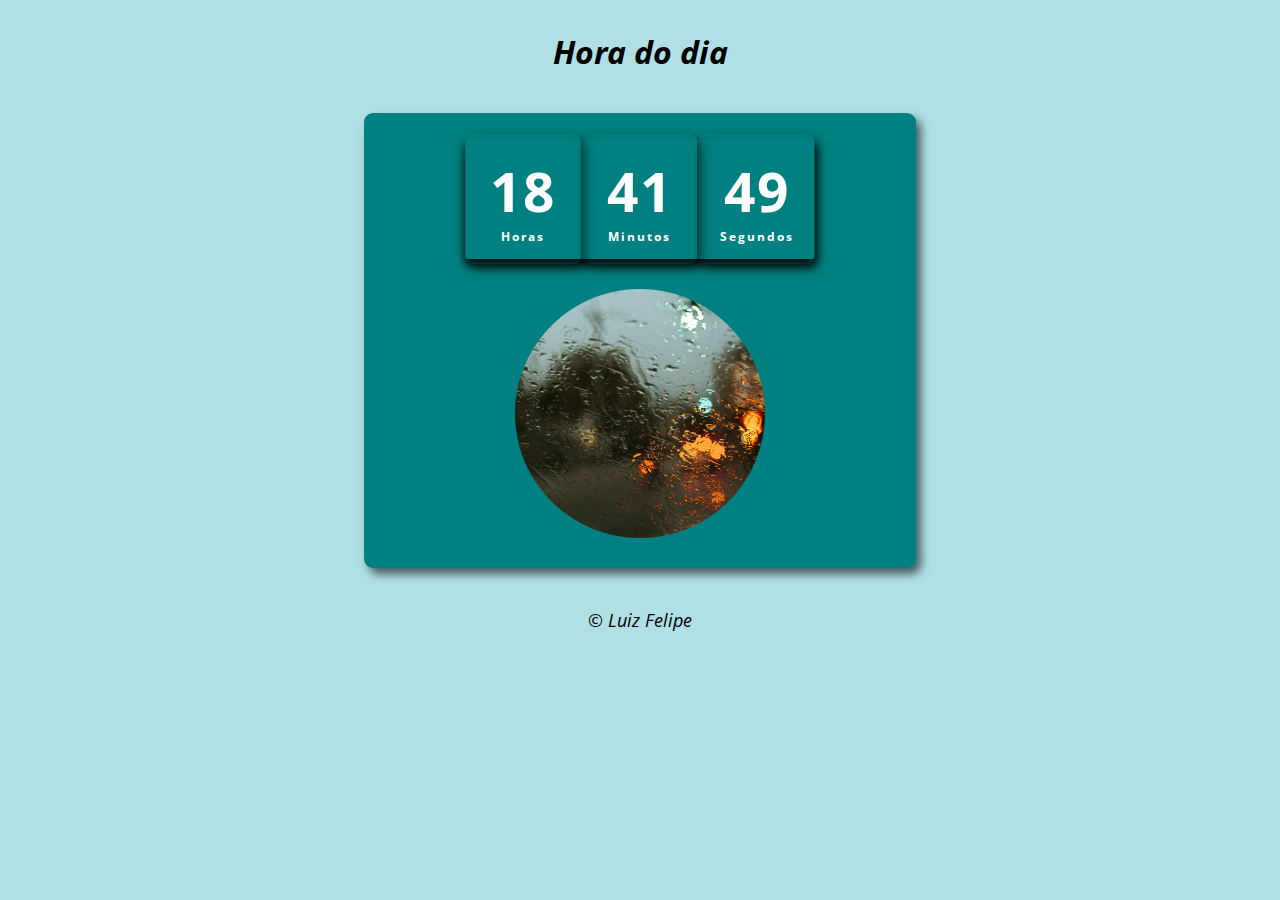
<file: index.html>
<!DOCTYPE html>
<html lang="pt-br">
<head>
    <meta charset="UTF-8">
    <meta http-equiv="X-UA-Compatible" content="IE=edge">
    <meta name="viewport" content="width=device-width, initial-scale=1.0">
    <link rel="stylesheet" href="./css/style.css">
    <script src="./js/script.js" defer></script>
    <title>Hora do Dia</title>
</head>
<body onload="carregar()">
    <header>
       <h1> Hora do dia </h1>
    </header>
    <section>
            <div class="relogio">
                <div>
                    <span id="horas">00</span>
                    <span class="tempo">Horas</span>
                </div>
        
                <div>
                    <span id="minutos">00</span>
                    <span class="tempo">Minutos</span>
                </div>
        
                <div>
                    <span id="segundos">00</span>
                    <span class="tempo">Segundos</span>
                </div>
        
            </div>

        <div id="foto">
            <img id="imagem" src="" alt="foto do dia">
        </div>
    </section>

    <footer>
        <p> &copy; Luiz Felipe </p>
    </footer>
    <script src="./js/script.js"></script>
</body>
</html>
</file>
<file: css/style.css>
@import url('https://fonts.googleapis.com/css2?family=Open+Sans:wght@300;400;500&family=Poppins:wght@100;200;300;400;500&family=Roboto:ital,wght@0,100;0,300;0,400;0,500;0,700;0,900;1,100;1,300;1,400;1,500;1,700;1,900&display=swap');

* {
    margin: 0;
    padding: 0;
    font-family: 'Open Sans', sans-serif;
    
}
body{
    background: rgb(107, 134, 241);
    margin: 0;
    padding: 0;
    
    
}
header{
    color: black;
    text-align: center;
    font-style: italic;
    margin-top: 30px;
    margin-bottom: 40px;
}
section{
    background: white;
    border-radius: 9px;
    padding: 2%;
    width: 500px;
    margin: auto;
    box-shadow: 5px 6px 10px rgba(0, 0, 0, 0.6);
    display: flex;
    flex-direction: column;
    justify-content: center;
    align-items: center;

}

footer{
    margin-top: 40px;
    color: black;
    text-align: center;
    font-style: italic;
    font-size: 18px;

}


.relogio {
    display: flex;
    align-items: center;
    justify-content: space-around;
    height: 120px;
    width: 350px;
    background: transparent;
    border-radius: 3px;
    box-shadow: 0px 6px 10px rgba(0, 0, 0.5);
    margin-bottom: 30px;
}

.relogio div {
    
    color: #fff; 
    width: 115px;
    height: 130px;
    display: flex;
    align-items: center;
    justify-content: center;
    flex-direction: column;
    font-size: 55px;
    border-radius: 7px;
    box-shadow: 4px 5px 12px rgba(0, 0, 0, 0.541);
    letter-spacing: 2px; 
}
.relogio span {
    font-weight: bolder;
}
.relogio span.tempo {
    font-size: 12px;
}

/* teste de responsividade */

@media(max-width: 550px){
    section{
    
        width: 300px;
    }

    .relogio {
        height: 120px;
        width: 300px;
        
    }

    .relogio div {
        font-size: 40px;
    }
}
</file>
